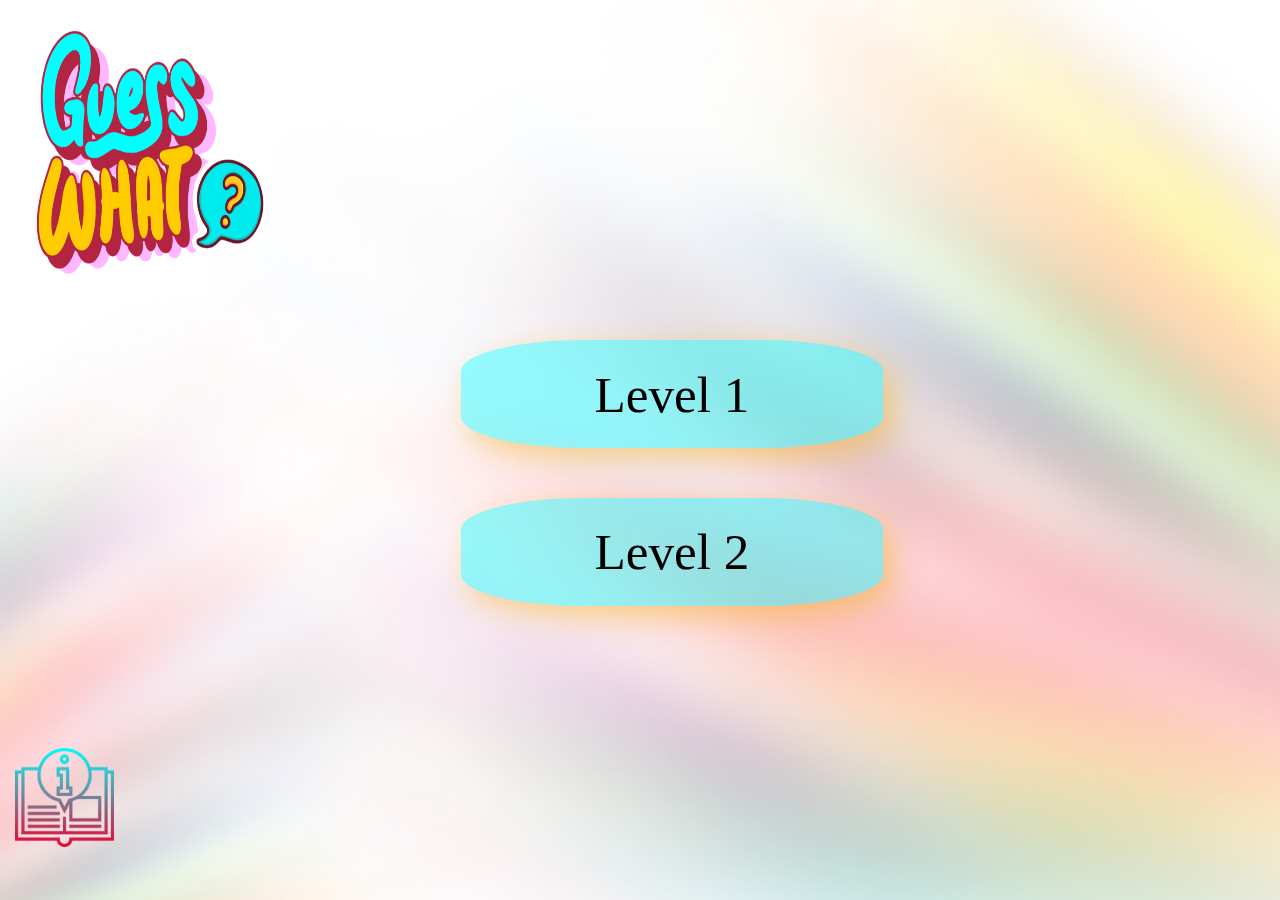
<file: index.html>
<!DOCTYPE html>
<html lang="en">

<head>
    <meta charset="UTF-8">
    <meta name="viewport" content="width=device-width, initial-scale=1.0">
    <title>Document</title>
    <link rel="stylesheet" type="text/css" href="pages/CSS/style.css">
    <link rel="icon" type="image/x-icon" href="images/qmark.png">
</head>

<body>
    <div id="bg"></div>
    <div id="header">
        <img id="logoimg" src="images/logo1.png" alt="">
    </div>
    <div id="leftbar">
        <img src="images/manual.png" id="manual">
    </div>
    <div id="main"><!--תוכן עמוד התחלתי-->
        <div id="start"><!--הצגת כפתורי הרמות-->
            <button class="lev btn" value="1" id="btnl1">Level 1</button>
            <button class="lev btn" value="2" id="btnl2">Level 2</button>
        </div>
        <div id="category"><!--הצגת כפתורי הקטגוריות-->
            <div id="txtc">בחר קטגוריה להגרלת מילה</div>
            <div id="animals" class="a">
                <button class="cate btn" id="btnc1" value="animals">שמות חיות
                    <img src="images/owlQ.png" class="imgc" alt="">
                </button>

            </div>
            <div id="organs" class="a">
                <button class="cate btn" value="organs" id="btnc2">שמות איברים
                    <img src="images/heartQ.png" class="imgc" alt="organs">
                </button>
            </div>
            <div id="fruits" class="a">
                <button class="cate btn" value="fruits" id="btnc3">שמות פירות
                    <img src="images/appleQ.png" class="imgc" alt="">
                </button>

            </div>
            <div id="countries" class="a">
                <button class="cate btn" value="countries" id="btnc4">שמות ארצות
                    <img src="images/planet-earthQ.png" class="imgc" alt="">
                </button>
            </div>
        </div>
    </div>
    <div id="popmenual"><!--פופאפ ההוראות-->
        <p class="mcenter">
            ??!!Guess What<br>
            ברוכים הבאים למשחק ניחוש המילים!<br>
        </p>
        לפניכם הוראות המשחק:<br>
        1. בחרו את רמת הקושי הרצויה.<br>
        2. בחרו קטגוריה שממנה תוגרל המילה.<br>
        3. הכניסו אות בעברית.<br>
        4. בדקו את הניחוש שלכם ותראו אם פיצחתם חלק מהמילה!<br>
        5. נסו לגלות את המילה כולה...<br>
        6. הצלחתם? אתגרו את עצמכם לנחש מהר יותר!<br>
        7. נכשלתם? נסו שוב אולי בפעם הבאה....
        <p class="mcenter">
            !!!!Lets Start<br>
            <br>
        </p>
        <img id="imgpopmenual" src="images/start.gif" alt="">  
    </div>
    <script src="pages/JS/script.js"></script>

</body>

</html>
</file>
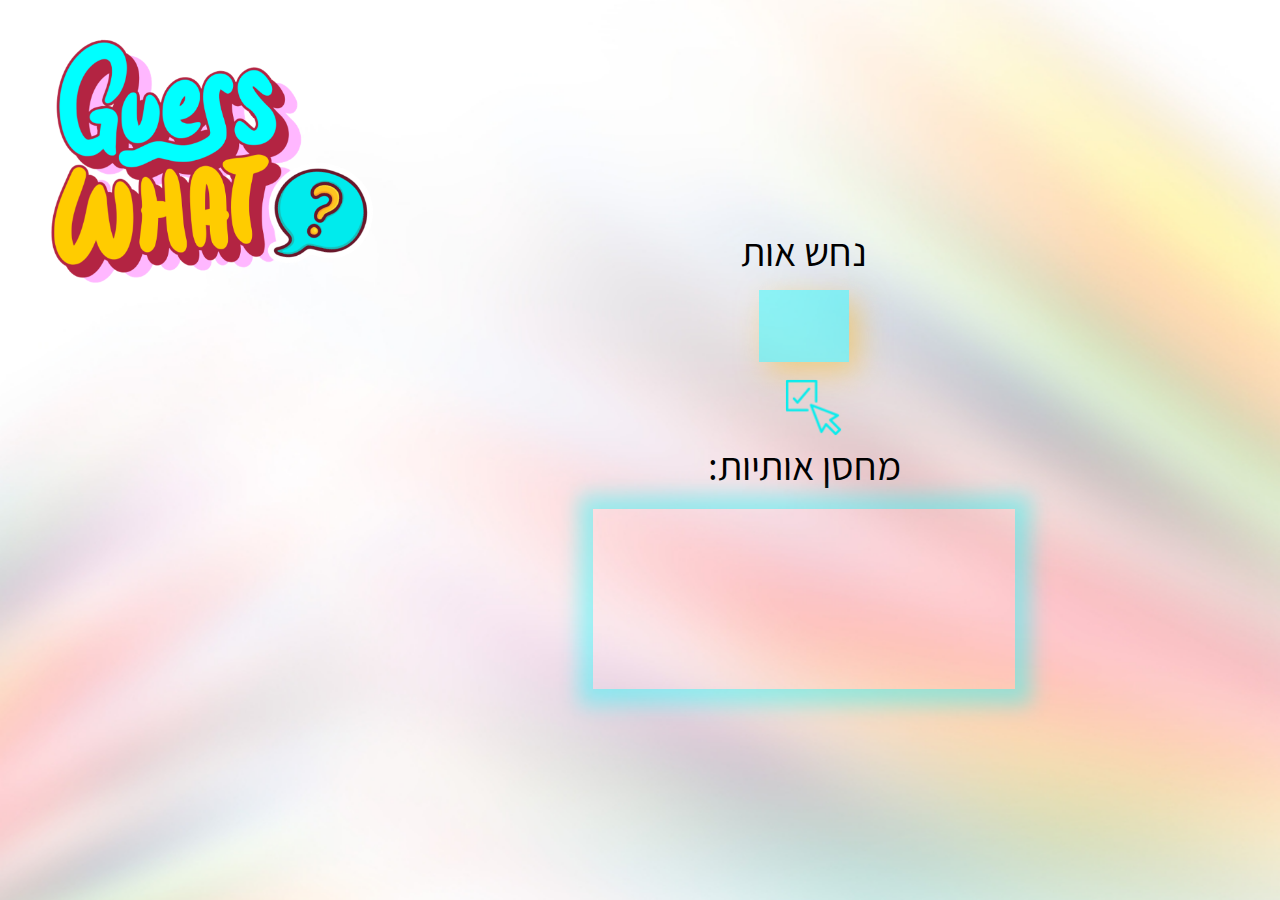
<file: pages/HTML/game.html>
<!DOCTYPE html>
<html lang="en">

<head>
    <meta charset="UTF-8">
    <meta name="viewport" content="width=device-width, initial-scale=1.0">
    <title>Document</title>
    <link rel="stylesheet" type="text/css" href="../CSS/gameStyle.css">
    <link rel="icon" type="image/x-icon" href="../../images/qmark.png">

</head>

<body>
    <div id="bg"></div>
    <div id="header">
        <img id="logoimg" src="../../images/logo1.png" alt="">
    </div>
    <div id="leftbar">
        <div id="txtexper"></div>
    </div>
    <div id="main"><!--תוכן-->
        <div id="word"> </div>
        <div id="guesslet">
            <div id="message"></div>
            <div id="guesslet2">
                <div id="txtl">נחש אות</div>
                <input type="text" maxlength="1" id="letter">
                <img src="../../images/vi.png" id="checkimg">
            </div>
        </div>
        <div id="letused">
            <div id="letused2">
                <div id="txtlu"> :מחסן אותיות</div>
                <div id="lettersused"></div>
            </div>
        </div>
    </div>
    <div id="finish">
        <img src="../../images/gameOver.gif" alt="" id="imgfinish">
        <div id="fin"></div>
        <button class="btn" id="btnnewgame">משחק חדש
            <img src="../../images/back-button.png" id="imgnewgame" alt="organs">
        </button>
    </div>

    <script src="../JS/gameScript.js"></script>
</body>

</html>
</file>
<file: pages/CSS/style.css>
body {
    width: 100%;
    height: 100vh;
    background-image: url("../../images/129.jpg");
    background-size: cover;
    background-repeat: no-repeat;
    margin: 0;
    padding: 0;
    display: grid;
    grid-template-rows: 0.5fr 4fr;
    grid-template-columns: 1.5fr 4fr;
}
@font-face {/*סוגי פונטים*/
    font-family: 'AmaticaSC-Regular';
    src: url('../../fonts/Amatica_SC/Amatica_SC/AmaticaSC-Regular.ttf') format('truetype');
}

@font-face { /*סוגי פונטים*/
    font-family: 'DanaYadAlefAlefAlef-Normal';
    src: url('../../fonts/dana-yad-alefalefalef/DanaYadAlefAlefAlef-Normal.woff') format('woff');
}
@font-face { /*סוגי פונטים*/
    font-family: 'Assistant-Regular';
    src: url('../../fonts/Assistant/Assistant/Assistant-Regular.ttf') format('truetype');
}
* {
    box-sizing: border-box;
    
    font-family: 'Assistant-Regular';
}
#logoimg{
    height: 30vh;
    width: 20vw;
    grid-column: 1;
    margin-top: 9%;
    margin-left: 13%;
}
#header{
    grid-row: 1;
    display: grid;
    grid-template-columns: 1.5fr 4fr;
    grid-template-rows: 0.5fr;
}
#frame{
    height: 100%;
    grid-area: 2/2;
    width: 75%;
    border: none;
    visibility: hidden;
}
#main{
    height: 66vh;
    grid-area: 2/2;
    width: 80vw;
}
#start{
    height: 40vh;
    grid-area: 2/2;
    width: 65vw;
    display: flex;
    justify-content: center;
    align-items: center;
    flex-direction: column;
}
.lev{
    display: block;
    width: 33vw;
    height: 12vh;
    background: #00ffff66;
    border-radius: 29%;
    font-size: 4vw;
    font-family: cursive;
    margin: 3%;
    border: none;
    box-shadow: 9px 10px 30px #f5b72a8a;
}
#category{
    height: 35vh;
    grid-area: 2/2;
    width: 70vw;
    display: flex;
    justify-content: center;
    align-items: center;
    flex-direction: column;
    display: none;
}
#txtc{
    font-size: 3.5vw;
        margin: 3%;
    text-align: center;
}
.cate{
    width: 33vw;
    height: 12vh;
    background: #00ffff66;
    border-radius: 29%;
    font-size: 3vw;
        margin: 3%;
    border: none;
    box-shadow: 9px 10px 30px #f5b72a8a;
    text-align: center;
    display: flex;
    justify-content: center;
    align-items: center;
    flex-direction: row;
}
.imgc{
    height: 9vh;
}
.btn{
    transition: width 1s, height 1s, box-shadow 1s;}
.btn:hover{
    width: 35vw;
    height: 14vh;
    box-shadow: 20px 20px 30px #f5b72a8a;
}
#leftbar{
    grid-area: 2/1;
    display: grid;
    grid-template-rows: 1.5fr 0.5fr;
    justify-content: center;

}
#manual{
    height: 11vh;
    grid-row: 2;
    margin-right: 10vw;
}
#bg {
    position: fixed;
    width: 100%;
    height: 100%;
    background-color: #3a3c3c94;
    visibility: hidden;
}
#popmenual{
    display: grid;
    grid-template-columns: 1fr;
    grid-template-rows: 0.25fr 0.75fr 0.25fr;
    width: 34%;
    background-color: #fcfcff;
    position: absolute;
    height: 82vh;
    top: 9%;
    right: 33%;
    justify-items: center;
    border-radius: 14px;
    z-index: 2;
    position: fixed;
    visibility: hidden;
    text-align: right;
    direction: rtl;
    font-size: 25px;
    padding: 0.5%;
}
#imgpopmenual{
    height: 16vh;
    
}
.mcenter{
    display: block;
    text-align: center;
    margin: 0.25%;
    font-weight: bold;
    font-size: 27px;
    color: #2ecdc8;
}
</file>
<file: pages/CSS/gameStyle.css>
body {
    width: 100%;
    height: 100vh;
    background-image: url("../../images/129.jpg");
    background-size: cover;
    background-repeat: no-repeat;
    margin: 0;
    padding: 0;
    display: grid;
    grid-template-rows: 0.5fr 4fr;
    grid-template-columns: 1.5fr 4fr;
}
@font-face {/*סוגי פונטים*/
    font-family: 'AmaticaSC-Regular';
    src: url('../../fonts/Amatica_SC/Amatica_SC/AmaticaSC-Regular.ttf') format('truetype');
}

@font-face { /*סוגי פונטים*/
    font-family: 'DanaYadAlefAlefAlef-Normal';
    src: url('../../fonts/dana-yad-alefalefalef/DanaYadAlefAlefAlef-Normal.woff') format('woff');
}
@font-face { /*סוגי פונטים*/
    font-family: 'Assistant-Regular';
    src: url('../../fonts/Assistant/Assistant/Assistant-Regular.ttf') format('truetype');
}
* {
    box-sizing: border-box;
    
    font-family: 'Assistant-Regular';
}
#bodys{
    width: 100%;
    height: 100vh; 
    margin: 0;
    padding: 0;
}
#main {
    width: 70vw;
    height: 25vh;
    background-size: cover;
    background-repeat: no-repeat;
    display: grid;
    grid-template-rows: 0.25fr 0.5fr 1fr;
    text-align: center;
    margin-top: 17vh;
    margin-right: 13vw;
}
#header{
    grid-row: 1;
    display: grid;
    grid-template-columns: 1.5fr 4fr;
    grid-template-rows: 0.5fr;
}
#logoimg{
    height: 30vh;
    grid-column: 1;
    margin-top: 9%;
    margin-left: 13%;
}

#word{
    grid-row: 1;
    height:8vh;
    direction: rtl;
}
#guesslet{
    grid-row: 2;
    display: grid;
    grid-template-columns: 0.5fr 1fr 0.5fr;
}
#message{
    grid-column: 1;
    font-size: 20px;
    color: red;
    height: 20vh;
}
#guesslet2{
    grid-column: 2;
    display: flex;
    flex-direction: column;
    justify-content: flex-start;
    align-items: center;
}
#checkimg{
    height: 7vh;
    margin-left: 4%;
}
#letused{
    grid-row:3;
    display: grid;
    grid-template-columns: 0.25fr 1fr 0.25fr;
}
#letused2{
    grid-column: 2;
    display: flex;
    flex-direction: column;
    justify-content: flex-start;
    align-items: center;
}
.wLetter{
    margin: 0.5%;
    width: 2vw;
    height:4.5vh;
    text-align: center;
    font-size: 200%;
    pointer-events: none;
    border-left: none;
    border-top: none;
    border-right: none;
    border-radius: 2px;
    border-bottom: 7px solid #00ffff66;
    background-color: transparent;
    box-shadow: 0px 5px 0px 0px rgb(233 209 160 / 43%);
}
@media only screen and (max-width: 800px) {
    .wLetter{
        width: 5vw;
        height: 6.5vh;
        font-size: 207%;
    }
    #imgExperience {
        height: 20vh;
    }
    #txtexper {
        font-size: 155%;
    }
}


#txtl{
    font-size: 250%;
    
}
#txtlu{
    font-size: 250%;
}
#lettersused{
    margin: 3%;
    width: 33vw;
    height: 20vh;
    box-shadow: 1px 1px 20px 15px #00ffff66;
    border: none;
    font-size: 200%;
    direction: rtl;
}
#letter{
    margin: 3%;
    font-size: 250%;
    width: 7vw;
    height: 8vh;
    text-align: center;
    background: #00ffff66;
    box-shadow: 9px 10px 30px #f5b72a8a;
    border: none;
}
#imgExperience {
    grid-area: 2/1;
    height: 30vh;
    margin: 3%;
}
#leftbar{
    grid-area: 2/1;
    display: flex;
    flex-direction: column;
    justify-content: flex-start;
    align-items: center;
    
}

#txtexper{
    font-size: 200%;
}
#finish{
    display: grid;
    grid-template-columns: 1fr;
    grid-template-rows: 1fr 0.5fr;
    width: 34%;
    background-color: #fcfcff;
    position: absolute;
    height: 82vh;
    top: 9%;
    right: 33%;
    justify-items: center;
    border-radius: 14px;
    z-index: 2;
    position: fixed;
    visibility: hidden;
    text-align: center;
}
#bg {
    position: fixed;
    width: 100%;
    height: 100%;
    background-color: #3a3c3c94;
    visibility: hidden;
}
#imgfinish{
    height: 55vh;
    width: 26vw;
    margin: 2%;
    
}
#btnnewgame{
    width: 20vw;
    height: 9vh;
    background: #31cac9;
    border-radius: 29%;
    font-size: 41px;
    margin: 3%;
    /* margin-left: 14%; */
    border: none;
    box-shadow: 6px 7px 30px #f5b72a8a;
    text-align: center;
    display: flex;
    justify-content: center;
    align-items: center;
    flex-direction: row-reverse;
}
#imgnewgame{
    height: 6vh;
    margin: 2%;}

.btn{
    transition: width 1s, height 1s, box-shadow 1s;
}

.btn:hover{
    width: 12vw;
    height: 7vh;
    box-shadow: 10px 10px 30px #f5b72a8a;
}

.cword{
    font-size: 1.5vw;
    color: #10c9e6;
    /* margin: 1%; */
}
</file>
